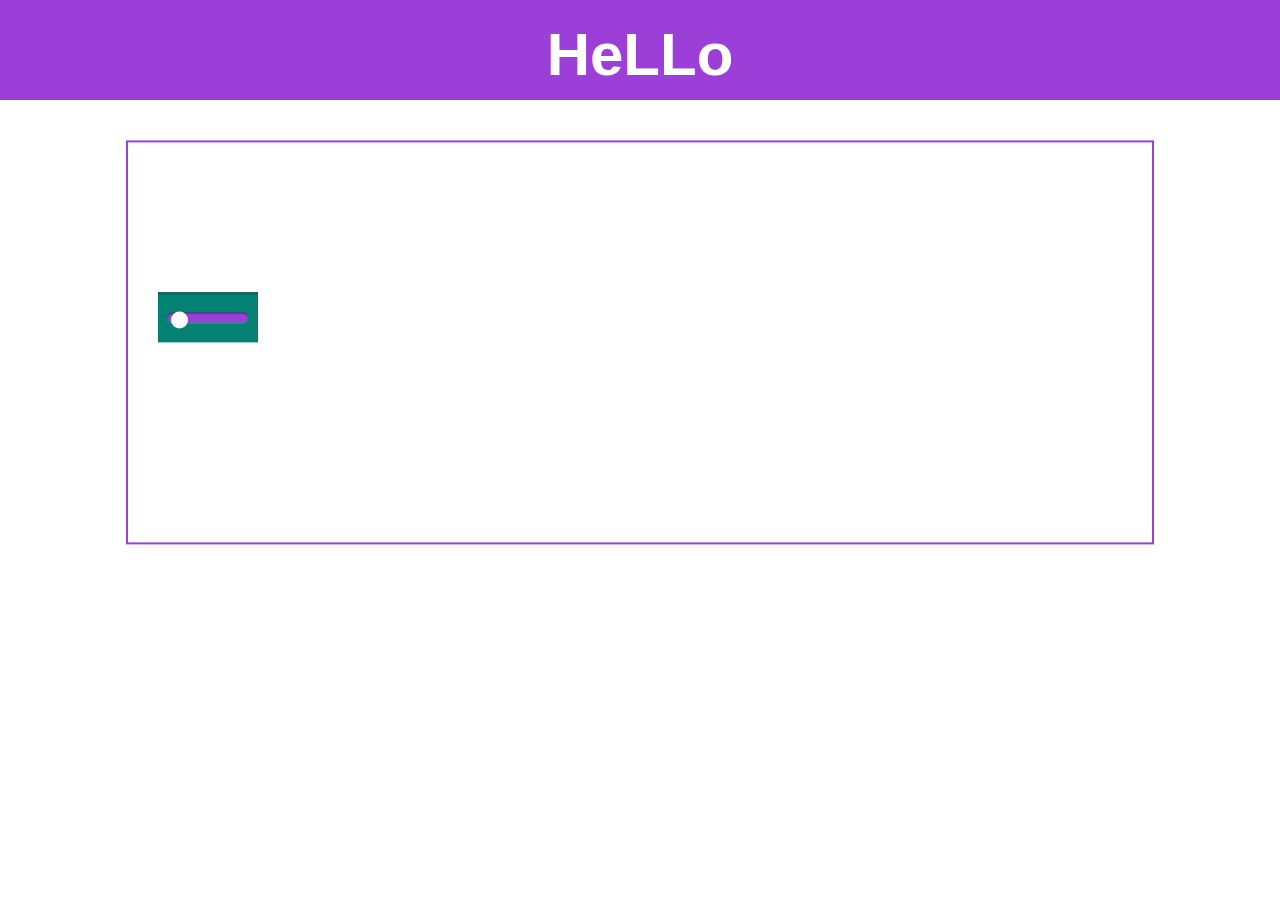
<file: checkBox/index.html>
<!DOCTYPE html>
<html lang="en">
  <head>
    <meta charset="UTF-8" />
    <meta name="viewport" content="width=device-width, initial-scale=1.0" />
    <link rel="stylesheet" href="style.css" />
    <title>Document</title>
  </head>
  <body>
    <header>
      <h1>HeLLo</h1>
    </header>
    <div class="container">
      <section class="container-child">
        <div id="box-one">
          <input type="checkbox" name="fc" id="first-checkBox" value="none" />
          <label for="first-checkBox"></label>
        </div>
      </section>
    </div>
  </body>
</html>
</file>
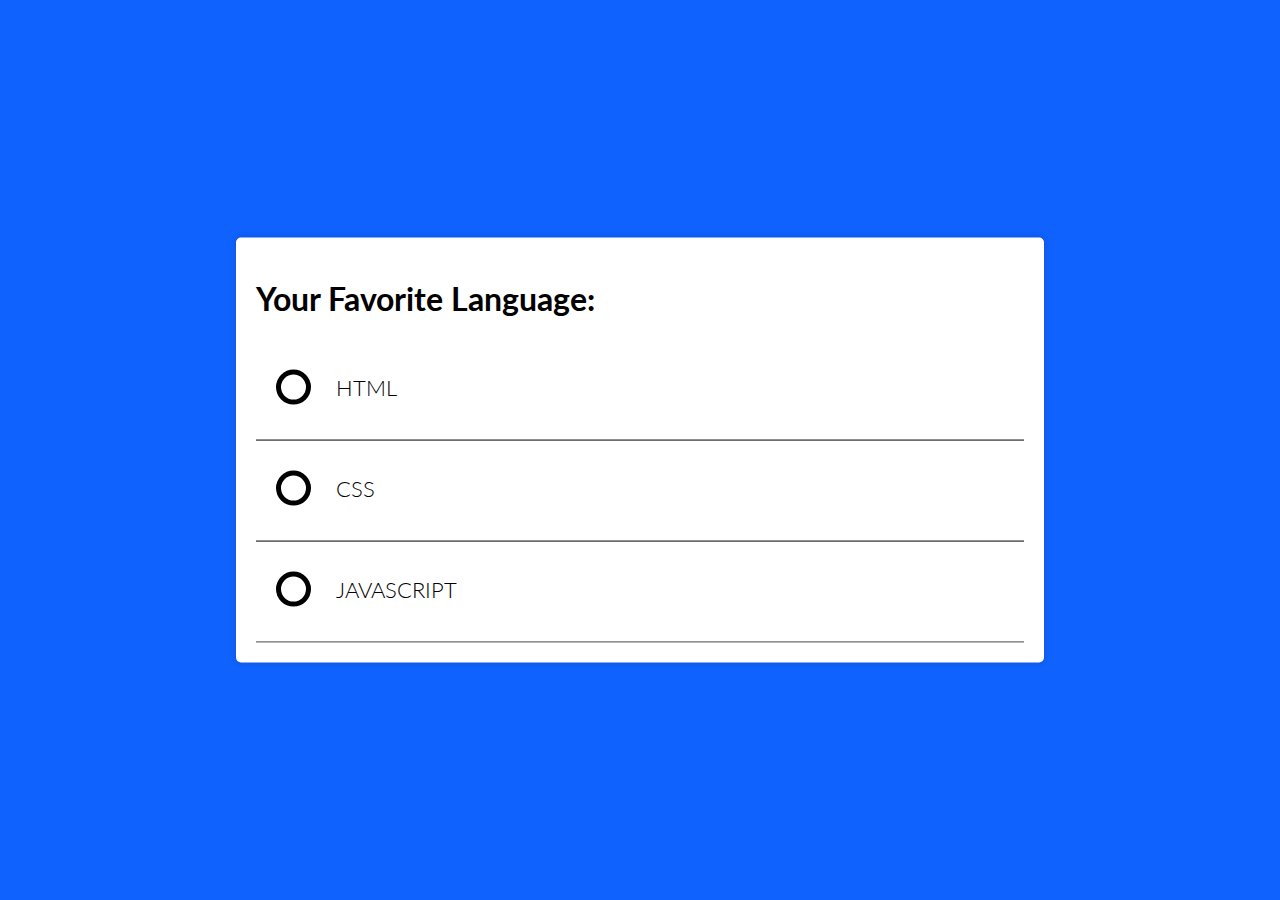
<file: radio_check_styles/index.html>
<!DOCTYPE html>
<html lang="en">
  <head>
    <meta charset="UTF-8" />
    <meta name="viewport" content="width=device-width, initial-scale=1.0" />
    <link rel="stylesheet" href="style.css" />
    <title>style</title>
  </head>
  <body>
    <div class="container">
      <h1>Your Favorite Language:</h1>
      <ul>
        <li>
          <input type="radio" name="selector" id="html" />
          <label for="html">HTML</label>
          <div class="check"></div>
        </li>
        <li>
          <input type="radio" name="selector" id="css" />
          <label for="css">CSS</label>
          <div class="check"></div>
        </li>
        <li>
          <input type="radio" name="selector" id="js" />
          <label for="js">JAVASCRIPT</label>
          <div class="check"></div>
        </li>
      </ul>
    </div>
  </body>
</html>
</file>
<file: checkBox/style.css>
html,
body {
  margin: 0;
  padding: 0;
  box-sizing: border-box;
  font-family: sans-serif;
  height: 100vh;
}

header {
  height: 100px;
  background-color: #9b3fd8;
  font-size: 30px;
  width: 100%;
}

header h1 {
  position: absolute;
  transform: translate(-50%, -50%);
  top: 30px;
  left: 50%;
  color: #ffffff;
  height: inherit;
}

.container {
  display: flex;
  position: relative;
  transform: translate(-50%, 10%);
  left: 50%;
  width: 80%;
  height: auto;
  min-height: 400px;
  border: 2px solid #9b3fd8;
}

.container-child {
  width: 100px;
  height: 50px;
  background-color: #038273;
  position: relative;
  top: 150px;
  left: 30px;
  box-shadow: inset 0px 1px 1px rgba(0, 0, 0, 0.5),
    0px 1px 0px rgba(255, 255, 255, 0.2);
}

#box-one {
  width: 80px;
  height: 10px;
  background-color: #9b3fd8;
  position: absolute;
  top: 20px;
  left: 10px;
  box-shadow: inset 0px 1px 1px rgba(0, 0, 0, 0.5),
    0px 1px 0px rgba(255, 255, 255, 0.2);
  border-radius: 50px;
}
#box-one label {
  border-radius: 50px;
  width: 17px;
  height: 17px;
  background-color: #ffffff;
  display: block;
  cursor: pointer;
  position: absolute;
  top: -1px;
  left: 3px;
}

#box-one input[type="checkbox"] {
  visibility: hidden;
  &:checked + label {
    left: 60px;
  }
}
</file>
<file: radio_check_styles/style.css>
@import url("https://fonts.googleapis.com/css?family=Lato");

body, html {
  margin: 0;
  padding: 0;
  box-sizing: border-box;
  background: #0f62fe;
  height: 100vh;
  font-family: 'Lato', sans-serif;
}

.container {
  display: block;
  position: relative;
  transform: translate(-50%, -50%);
  top: 50%;
  left: 50%;
  width: 60%;
  background: rgb(255, 255, 255);
  padding: 20px ;
  color: #000000;
  border-radius: 5px;
  box-shadow: 0 0 6px rgba(0, 0, 0, 0.15);
  height: auto;
}

.container ul {
  list-style: none;
  margin: 0;
  padding: 0;
  overflow: auto;

}

ul li {
  border-bottom: 1px solid #000000;
  height: 100px;
  width: 100%;
  position: relative;
  display: block;
  float: left;
}

ul li input[type="radio"] {
  position: absolute;
  visibility: hidden;
}

ul li label {
  cursor: pointer;
  font-weight: 300;
  font-size: 1.35em;
  display: block;
  position: relative;
  height: 30px;
  -webkit-transition: all 0.25s linear;
  transition: all 0.25s linear;
  z-index: 9;
  margin: 10px auto;
  padding: 25px 25px 25px 80px;
}

ul li:hover label {
  color: #0f62fe;
}

ul li .check {
  display: block;
  position: absolute;
  border: 5px solid #000000;
  border-radius: 100%;
  height: 25px;
  width: 25px;
  top: 30px;
  left: 20px;
  z-index: 5;
  transition: border 0.25s linear;
  -webkit-transition: border 0.25s linear;
}

ul li:hover .check{
  border: 5px solid #0f62fe;
}

ul li .check::before{
  display: block;
  position: absolute;
  content: '';
  border-radius: 100%;
  height: 20px;
  width: 20px;
  top: 2px;
  left: 2px;
  margin: auto;
  transition: background 0.25s linear;
  -webkit-transition: background 0.25s linear;
}

input[type=radio]:checked ~ .check{
  border: 5px solid #e82121;
}

input[type=radio]:checked ~ .check::before{
  background: #e82121
}

input[type=radio]:checked ~label{
  color: #e82121;
}
</file>
